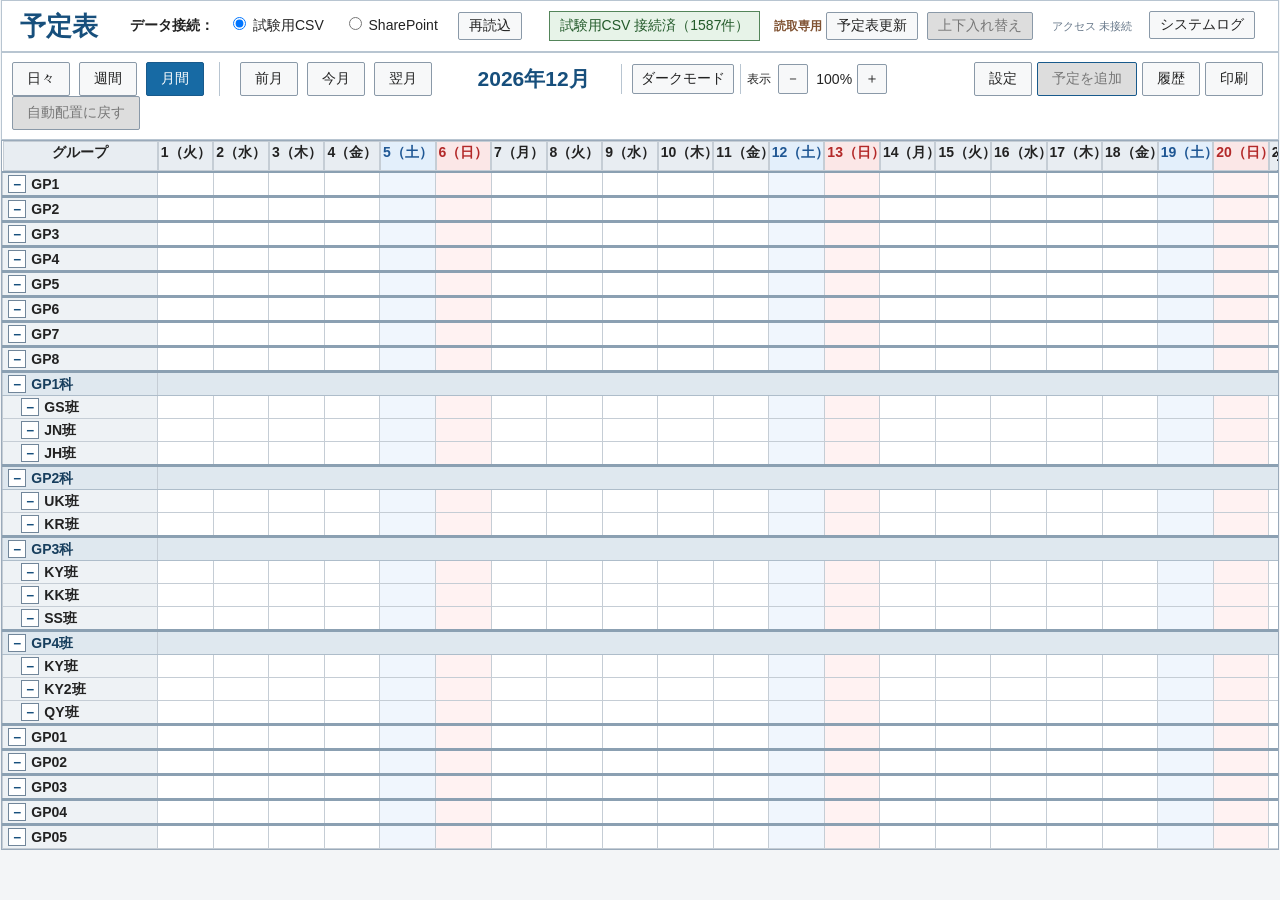
<file: index.html>
<!DOCTYPE html>
<html lang="ja">
<head>
    <meta charset="utf-8">
    <meta http-equiv="X-UA-Compatible" content="IE=edge">
    <meta name="viewport" content="width=device-width, initial-scale=1">
    <title>予定表</title>
    <link rel="stylesheet" href="css/style.css">
    <style id="print-page-style" type="text/css"></style>
</head>
<body>
    <div id="app" class="app-shell">
        <div class="app-header">
            <button type="button" id="open-system-log" class="button button-small system-log-button screen-only">システムログ</button>
            <h1 id="app-title">予定表</h1>
            <div class="source-switch" role="group" aria-label="データ接続先">
                <span class="source-label">データ接続：</span>
                <label><input type="radio" name="data-source" id="source-csv" value="csv"> 試験用CSV</label>
                <label><input type="radio" name="data-source" id="source-sharepoint" value="sharepoint"> SharePoint</label>
                <button type="button" id="reload-button" class="button button-small">再読込</button>
            </div>
            <div id="connection-status" class="connection-status" aria-live="polite">読込準備中</div>
            <span id="edit-mode-status" class="edit-mode-status" aria-live="polite">読取専用</span>
            <button type="button" id="toggle-schedule-edit" class="button button-small" aria-pressed="false">予定表更新</button>
            <button type="button" id="toggle-layout-edit" class="button button-small screen-only" aria-pressed="false" disabled title="オンにすると予定の↕で上下を入れ替えできます">上下入れ替え</button>
            <span id="access-counter" class="access-counter" title="SharePointの共通アクセス数を確認しています。" aria-live="polite">アクセス 確認中</span>
        </div>

        <div id="message" class="message" aria-live="polite"></div>
        <div id="calendar-load-status" class="calendar-load-status" role="alert"></div>

        <div class="toolbar">
            <span class="view-switch">
                <button type="button" id="view-daily" class="button">日々</button>
                <button type="button" id="view-weekly" class="button">週間</button>
                <button type="button" id="view-monthly" class="button">月間</button>
            </span>
            <button type="button" id="previous-month" class="button">前月</button>
            <button type="button" id="current-month" class="button">今月</button>
            <button type="button" id="next-month" class="button">翌月</button>
            <span class="date-display-group">
                <span id="month-title" class="month-title"></span>
                <span class="appearance-controls" aria-label="表示設定">
                    <button type="button" id="toggle-dark-mode" class="button appearance-button" aria-pressed="false">ダークモード</button>
                    <span class="zoom-controls">
                        <span class="zoom-label">表示</span>
                        <button type="button" id="zoom-out" class="button appearance-button zoom-button" aria-label="表示を縮小">－</button>
                        <span id="zoom-value" class="zoom-value">100%</span>
                        <button type="button" id="zoom-in" class="button appearance-button zoom-button" aria-label="表示を拡大">＋</button>
                    </span>
                </span>
            </span>
            <button type="button" id="print-view" class="button toolbar-right">印刷</button>
            <button type="button" id="open-history" class="button toolbar-right">履歴</button>
            <button type="button" id="new-event" class="button button-primary toolbar-right">予定を追加</button>
            <button type="button" id="open-settings" class="button toolbar-right">設定</button>
            <button type="button" id="reset-layout" class="button screen-only" disabled title="選択した予定と同じ日・グループ（月間は同じ月・グループ）の手動配置を解除">自動配置に戻す</button>
        </div>

        <div id="print-preview" class="print-preview" role="dialog" aria-modal="true" aria-labelledby="print-preview-title" style="display:none;">
            <div class="print-preview-controls">
                <div class="print-preview-heading">
                    <h2 id="print-preview-title">印刷プレビュー</h2>
                    <button type="button" id="close-print-preview" class="button">閉じる</button>
                </div>
                <div class="print-preview-options">
                    <label>用紙 <select id="print-paper"><option value="A4">A4</option><option value="A3">A3</option></select></label>
                    <label>向き <select id="print-orientation"><option value="portrait">縦</option><option value="landscape">横</option></select></label>
                    <label>横の縮尺 <input type="number" id="print-scale-x" min="25" max="200" step="5" value="100">％</label>
                    <label>縦の縮尺 <input type="number" id="print-scale-y" min="25" max="200" step="5" value="100">％</label>
                </div>
                <p class="print-preview-hint">横は列幅、縦は行高を変更します。文字は縦横比を保って大きさを調整します。</p>
                <div class="print-preview-group-heading">
                    <strong>印刷するグループ</strong>
                    <button type="button" id="print-select-all" class="button button-small">すべて選択</button>
                    <button type="button" id="print-select-none" class="button button-small">すべて解除</button>
                </div>
                <div id="print-groups" class="print-preview-groups"></div>
                <p id="print-preview-status" class="print-preview-status" aria-live="polite"></p>
                <button type="button" id="execute-print" class="button button-primary">印刷する</button>
            </div>
            <div class="print-preview-scroll">
                <div id="print-preview-page" class="print-preview-page">
                    <div id="print-preview-content" class="print-preview-content"></div>
                </div>
            </div>
        </div>

        <div id="print-area" class="print-area">
            <div id="print-heading" class="print-heading"></div>

            <div id="monthly-view" class="calendar-wrap schedule-view">
            <table class="calendar organization-schedule monthly-schedule" aria-label="月間予定表">
                <thead id="monthly-head"></thead>
                <tbody id="calendar-body"></tbody>
            </table>
            </div>

            <div id="weekly-view" class="list-view schedule-view" style="display:none;">
            <table id="weekly-table" class="schedule-list organization-schedule weekly-schedule" aria-label="週間予定表">
                <colgroup id="weekly-columns"><col><col><col><col><col><col><col><col></colgroup>
                <thead id="weekly-head"></thead>
                <tbody id="weekly-body"></tbody>
            </table>
            </div>

            <div id="daily-view" class="list-view schedule-view" style="display:none;">
            <table class="schedule-list organization-schedule daily-list daily-horizontal-schedule" aria-label="日々予定表">
                <thead id="daily-head"></thead>
                <tbody id="daily-body"></tbody>
            </table>
            </div>
        </div>

        <div id="event-editor" class="editor-panel" role="region" aria-labelledby="editor-title" style="display:none;">
            <div class="editor-header">
                <h2 id="editor-title">予定を追加</h2>
                <div class="editor-header-actions">
                    <button type="button" id="save-event-top" class="button button-primary">保存</button>
                    <button type="button" id="delete-event-top" class="button button-danger" style="display:none;">削除</button>
                    <button type="button" id="cancel-edit-top" class="button">取消</button>
                </div>
            </div>
            <form id="event-form">
                <input type="hidden" id="event-id" value="">
                <input type="hidden" id="line-style" value="solid">
                <input type="hidden" id="line-color" value="default">
                <input type="hidden" id="text-color" value="default">
                <div class="form-row">
                    <label for="event-name">件名 <span class="required">必須</span></label>
                    <input type="text" id="event-name" maxlength="255">
                </div>
                <div class="form-row form-row-half">
                    <div>
                        <label for="start-date">開始日 <span class="required">必須</span></label>
                        <input type="text" id="start-date" placeholder="2026-09-16">
                        <button type="button" id="start-calendar-button" class="button">カレンダー</button>
                        <div id="start-calendar" class="date-calendar" hidden></div>
                        <label for="start-time" id="start-time-label">開始時刻</label>
                        <div class="time-picker" id="start-time-picker">
                            <input type="text" id="start-time" placeholder="入力または選択" maxlength="5" autocomplete="off">
                            <button type="button" id="start-time-toggle" aria-label="開始時刻の候補" aria-expanded="false" aria-controls="start-time-options">▼</button>
                            <div id="start-time-options" class="time-options" hidden></div>
                        </div>
                    </div>
                    <div>
                        <label for="end-date">終了日</label>
                        <input type="text" id="end-date" placeholder="2026-09-16">
                        <button type="button" id="end-calendar-button" class="button">カレンダー</button>
                        <div id="end-calendar" class="date-calendar" hidden></div>
                        <label for="end-time" id="end-time-label">終了時刻</label>
                        <div class="time-picker" id="end-time-picker">
                            <input type="text" id="end-time" placeholder="入力または選択" maxlength="5" autocomplete="off">
                            <button type="button" id="end-time-toggle" aria-label="終了時刻の候補" aria-expanded="false" aria-controls="end-time-options">▼</button>
                            <div id="end-time-options" class="time-options" hidden></div>
                        </div>
                    </div>
                </div>
                <div class="form-row checkbox-row"><label><input type="checkbox" id="all-day"> 終日</label></div>
                <div class="form-row checkbox-row output-targets">
                    <span class="form-label">反映先 <span class="required">必須</span></span>
                    <label><input type="checkbox" id="target-daily" checked> 日々</label>
                    <label><input type="checkbox" id="target-weekly" checked> 週間</label>
                    <label><input type="checkbox" id="target-monthly" checked> 月間</label>
                </div>
                <div class="form-row form-row-half">
                    <div>
                        <label for="organization-section">大グループ</label>
                        <select id="organization-section"></select>
                    </div>
                    <div>
                        <label for="organization-team">小グループ</label>
                        <select id="organization-team"></select>
                    </div>
                </div>
                <div class="form-row form-row-half">
                    <div>
                        <label for="category">区分</label>
                        <input type="text" id="category" maxlength="100">
                    </div>
                    <div>
                        <label for="location">場所</label>
                        <input type="text" id="location" maxlength="255">
                    </div>
                </div>
                <div class="form-row">
                    <label for="description">内容</label>
                    <textarea id="description" rows="4"></textarea>
                </div>
                <div class="form-row line-settings">
                    <span class="form-label">予定の線</span>
                    <div id="line-style-buttons" class="line-choice-group" role="group" aria-label="線の種類">
                        <button type="button" class="button line-choice-button active" data-value="solid" aria-pressed="true">実線</button>
                        <button type="button" class="button line-choice-button" data-value="dotted" aria-pressed="false">点線</button>
                    </div>
                    <div id="line-color-buttons" class="line-choice-group" role="group" aria-label="線の色">
                        <button type="button" class="button line-choice-button active" data-value="default" aria-pressed="true">標準（青）</button>
                        <button type="button" class="button line-choice-button" data-value="red" aria-pressed="false">赤</button>
                        <button type="button" class="button line-choice-button" data-value="green" aria-pressed="false">緑</button>
                        <button type="button" class="button line-choice-button" data-value="brown" aria-pressed="false">茶</button>
                    </div>
                    <div class="line-preview" aria-hidden="true"><span id="line-preview-line" class="daily-event-line"></span></div>
                </div>
                <div class="form-row text-color-settings">
                    <span class="form-label">予定の文字色</span>
                    <div id="text-color-buttons" class="line-choice-group" role="group" aria-label="文字の色">
                        <button type="button" class="button line-choice-button active" data-value="default" aria-pressed="true">標準（青）</button>
                        <button type="button" class="button line-choice-button" data-value="red" aria-pressed="false">赤</button>
                        <button type="button" class="button line-choice-button" data-value="green" aria-pressed="false">緑</button>
                        <button type="button" class="button line-choice-button" data-value="brown" aria-pressed="false">茶</button>
                    </div>
                    <div class="text-color-preview" aria-hidden="true"><span id="text-preview-text">予定の文字</span></div>
                </div>
                <div class="event-audit" aria-label="登録情報">
                    <div class="event-audit-row"><span>作成者</span><span id="event-created-by">未登録</span></div>
                    <div class="event-audit-row"><span>作成日時</span><span id="event-created-at">未登録</span></div>
                    <div class="event-audit-row"><span>更新者</span><span id="event-modified-by">未登録</span></div>
                    <div class="event-audit-row"><span>更新日時</span><span id="event-modified-at">未登録</span></div>
                </div>
                <div class="editor-actions">
                    <button type="submit" id="save-event" class="button button-primary">保存</button>
                    <button type="button" id="delete-event" class="button button-danger" style="display:none;">削除</button>
                    <button type="button" id="cancel-edit" class="button">取消</button>
                </div>
                <p id="csv-unsaved-note" class="readonly-note" style="display:none;">試験用CSVでの変更は画面上だけに反映されます。再読込・接続先切替・ページ終了で変更は消えます。</p>
            </form>
        </div>

        <div id="system-log-panel" class="system-log-panel screen-only" role="dialog" aria-modal="true" aria-labelledby="system-log-title" style="display:none;">
            <div class="system-log-dialog">
                <div class="system-log-header">
                    <h2 id="system-log-title">システムログ</h2>
                    <button type="button" id="recheck-connections" class="button" disabled>接続を再確認</button>
                    <button type="button" id="clear-system-log" class="button">ログを消去</button>
                    <button type="button" id="close-system-log" class="button">閉じる</button>
                </div>
                <p id="system-log-status" role="status" aria-live="polite"></p>
                <p>接続確認はリスト・列の読取を確認します。書込権限は実際の保存時の結果で確認します。エラー件数には過去の記録も含まれます。</p>
                <div class="system-log-table-wrap">
                    <table class="system-log-table">
                        <thead><tr><th>日時</th><th>結果</th><th>接続先・対象</th><th>処理</th><th>内容</th></tr></thead>
                        <tbody id="system-log-rows"></tbody>
                    </table>
                </div>
            </div>
        </div>

        <div id="history-panel" class="editor-panel history-panel" role="region" aria-labelledby="history-title" style="display:none;">
            <div class="editor-header">
                <h2 id="history-title">操作履歴</h2>
                <div class="editor-header-actions"><button type="button" id="close-history" class="button">閉じる</button></div>
            </div>
            <p id="history-status" class="history-status" aria-live="polite"></p>
            <div id="history-list" class="history-list"></div>
            <div id="history-detail" class="history-detail"></div>
        </div>

        <div id="settings-panel" class="settings-panel" role="dialog" aria-modal="true" aria-labelledby="settings-title" style="display:none;">
            <div class="settings-header">
                <h2 id="settings-title">設定</h2>
                <button type="button" id="close-settings" class="button">閉じる</button>
            </div>
            <div id="settings-status" class="settings-status" aria-live="polite"></div>
            <div class="cookie-settings group-settings">
                <h3>グループの設定</h3>
                <div class="settings-actions">
                    <button type="button" id="settings-new" class="button button-primary">新規設定</button>
                    <button type="button" id="settings-reload" class="button">SharePointから再読込</button>
                </div>
                <div class="settings-table-wrap">
                    <table class="settings-table">
                        <thead>
                            <tr>
                                <th>大グループ</th>
                                <th>小グループ</th>
                                <th>予定表リスト</th>
                                <th>月間</th>
                                <th>週間</th>
                                <th>日々</th>
                                <th>行数</th>
                                <th>順序</th>
                                <th>状態</th>
                                <th>操作</th>
                            </tr>
                        </thead>
                        <tbody id="settings-body"></tbody>
                    </table>
                </div>
                <form id="settings-form" class="settings-form">
                    <h3 id="settings-form-title">設定を追加</h3>
                    <input type="hidden" id="setting-id" value="">
                    <div class="form-row">
                        <label for="setting-calendar-site">SharePointサイトURL（空欄は共通サイト）</label>
                        <input type="text" id="setting-calendar-site" maxlength="255">
                    </div>
                    <div class="form-row">
                        <label for="setting-calendar-list">接続する予定表リスト名</label>
                        <input type="text" id="setting-calendar-list" maxlength="100">
                        <button type="button" id="settings-check-calendar" class="button">予定表の接続確認</button>
                        <p>SharePointで作成した標準の予定表を指定してください。予定表への列追加は不要です。空欄のグループは接続先未設定になります。</p>
                        <div id="settings-calendar-status" role="status"></div>
                    </div>
                    <div class="form-row form-row-half">
                        <div>
                            <label for="setting-group-name">大グループ <span class="required">必須</span></label>
                            <input type="text" id="setting-group-name" maxlength="100">
                        </div>
                        <div>
                            <label for="setting-team-name">小グループ</label>
                            <input type="text" id="setting-team-name" maxlength="100">
                        </div>
                    </div>
                    <div class="settings-number-row">
                        <div><label for="setting-monthly-rows">月間行数</label><input type="number" id="setting-monthly-rows" min="1" max="50" value="5"></div>
                        <div><label for="setting-weekly-rows">週間行数</label><input type="number" id="setting-weekly-rows" min="1" max="50" value="5"></div>
                        <div><label for="setting-daily-rows">日々行数</label><input type="number" id="setting-daily-rows" min="1" max="50" value="5"></div>
                        <div><label for="setting-sort-order">表示順</label><input type="number" id="setting-sort-order" value="0"></div>
                    </div>
                    <div class="form-row checkbox-row">
                        <label><input type="checkbox" id="setting-auto-rows" checked> 行数を自動調整</label>
                        <label><input type="checkbox" id="setting-active" checked> 有効</label>
                    </div>
                    <div class="editor-actions">
                        <button type="submit" id="settings-save" class="button button-primary">保存</button>
                        <button type="button" id="settings-delete" class="button button-danger" style="display:none;">削除</button>
                        <button type="button" id="settings-cancel-edit" class="button">入力取消</button>
                    </div>
                </form>
            </div>
            <div class="cookie-settings">
                <strong>共通の文字設定</strong>
                <div class="font-settings">
                    <label for="setting-font-family">文字のフォント
                        <select id="setting-font-family">
                            <option value="default">標準（Yu Gothic UI）</option>
                            <option value="meiryo">メイリオ</option>
                            <option value="gothic">ＭＳ ゴシック</option>
                            <option value="mincho">ＭＳ 明朝</option>
                        </select>
                    </label>
                    <label for="setting-font-size">文字の大きさ
                        <select id="setting-font-size">
                            <option value="12">小（12px）</option>
                            <option value="14">標準（14px）</option>
                            <option value="16">大（16px）</option>
                            <option value="18">特大（18px）</option>
                            <option value="20">最大（20px）</option>
                        </select>
                    </label>
                </div>
                <p>文字サイズはグループ名と予定の文字に適用します。上部の日付・時刻見出し、操作ボタン、設定画面の文字サイズは変わりません。選択すると表示を確認できます。「文字設定をリストに保存」で全利用者の共通設定として保存します。保存には「予定表更新」が必要です。端末にないフォントは代替フォントで表示します。</p>
                <button type="button" id="save-font-settings" class="button button-primary">文字設定をリストに保存</button>
                <button type="button" id="reload-font-settings" class="button">文字設定を再読込</button>
                <div id="font-settings-status" class="settings-status" aria-live="polite"></div>
            </div>
            <div class="cookie-settings">
                <strong>週間予定表の表示（全利用者共通）</strong>
                <p>以下は個別設定のないグループに適用する共通の初期値です。</p>
                <div class="weekly-display-settings">
                    <label><input type="checkbox" id="setting-weekly-show-time" checked disabled> 時刻を表示する</label>
                    <label><input type="checkbox" id="setting-weekly-show-multi-day-line" disabled> 日をまたぐ予定に横線を表示する</label>
                </div>
                <p>週間予定表だけに適用します。「予定表更新」モードで選び、保存すると表示に反映します。横線をオンにすると、日をまたぐ予定を同じ行に揃えます。終日予定には時刻を表示しません。</p>
                <button type="button" id="save-weekly-settings" class="button button-primary" disabled>週間表示設定をリストに保存</button>
                <button type="button" id="reload-weekly-settings" class="button">週間表示設定を再読込</button>
                <div id="weekly-settings-status" class="settings-status" aria-live="polite"></div>
            </div>
            <div class="cookie-settings">
                <h3>週間予定表のグループ別設定</h3>
                <label>対象グループ <select id="weekly-group-target"></select></label>
                <p><label><input type="checkbox" id="weekly-group-inherit" checked> 共通の初期値を使用する</label></p>
                <p><label><input type="checkbox" id="weekly-group-time"> 開始・終了時刻を表示する</label></p>
                <p><label><input type="checkbox" id="weekly-group-line"> 日をまたぐ予定を横線でつなぐ（オフは日ごとに表示）</label></p>
                <p>「予定表更新」を押し、対象を選んで設定します。大グループ共通の予定と各小グループは別々に設定します。終日予定は時刻を表示しません。週間の画面と印刷に適用します。</p>
                <button type="button" id="weekly-group-save" class="button button-primary">このグループの設定を保存</button>
                <button type="button" id="weekly-group-reload" class="button">グループ別設定を再読込</button>
                <div id="weekly-group-status" role="status" aria-live="polite"></div>
            </div>
            <div class="cookie-settings">
                <strong>システムログの記録（全利用者共通）</strong>
                <p>「予定表更新」モードで切り替えるとSharePointに保存します。オフの間は新しいログを記録せず、記録済みのログは閲覧できます。開始済みの処理は完了結果まで記録します。</p>
                <button type="button" id="toggle-system-log" class="button" aria-pressed="false" aria-describedby="system-log-setting-status" disabled>ログ記録：オフ</button>
                <button type="button" id="reload-system-log-setting" class="button">ログ記録設定を再読込</button>
                <div id="system-log-setting-status" role="status" aria-live="polite">SharePointのログ記録設定を読み込むまで記録を停止しています。</div>
            </div>
            <div class="cookie-settings">
                <h3>休日設定（全利用者共通）</h3>
                <p>1行に「日付 | 名称」。行を追加・書換え・削除して修正できます。例：2026-12-29 | 年末休業</p>
                <p>初期値：2026～2028年の判明分49件。2026・2027年は内閣府公表済み。2028年は現行法による日付を登録し、未確定の春分・秋分の日は未登録です（2027年2月の公表後に追加してください）。独自休日を追加しても振替休日は自動生成しません。</p>
                <label for="holiday-input">休日一覧（日付 | 名称）</label>
                <textarea id="holiday-input" rows="12" style="width:100%;box-sizing:border-box" spellcheck="false"></textarea>
                <button type="button" id="holiday-save" class="button button-primary">休日を共有保存</button>
                <button type="button" id="holiday-reload" class="button">休日を再読込</button>
                <div id="holiday-status" role="status" aria-live="polite"></div>
            </div>
            <div class="cookie-settings">
                <strong>この端末の表示設定</strong>
                <p>グループ開閉状態、表示モード、ダークモード、倍率、印刷設定をCookieに保存します。初期化すると、これらの設定を削除します。リストの文字設定は変更しません。</p>
                <button type="button" id="reset-display-cookies" class="button">表示設定Cookieを初期化</button>
                <div id="cookie-settings-status" class="settings-status cookie-settings-status" aria-live="polite" style="display:none;"></div>
            </div>
        </div>
    </div>

    <div id="daily-context-menu" class="daily-context-menu screen-only" role="menu" style="display:none;">
        <button type="button" id="daily-menu-copy" role="menuitem">コピー（Ctrl+C）</button>
        <button type="button" id="daily-menu-cut" role="menuitem">切り取り（Ctrl+X）</button>
        <button type="button" id="daily-menu-paste" role="menuitem">貼り付け（Ctrl+V）</button>
    </div>

    <script src="js/system-log.js"></script>
    <script src="js/config.js"></script>
    <script src="config/organizations.js"></script>
    <script src="config/holidays.js"></script>
    <script src="js/util.js"></script>
    <script src="js/csv-data-source.js"></script>
    <script src="js/sharepoint-data-source.js"></script>
    <script src="js/holiday-settings.js"></script>
    <script src="js/history-data-source.js"></script>
    <script src="js/access-counter.js"></script>
    <script src="js/sharepoint-settings-data-source.js"></script>
    <script src="js/display-settings-data-source.js"></script>
    <script src="js/weekly-group-settings.js"></script>
    <script src="js/schedule-layout.js"></script>
    <script src="js/group-calendar-source.js"></script>
    <script src="js/data-service.js"></script>
    <script src="js/settings-controller.js"></script>
    <script src="js/date-time-editor.js"></script>
    <script src="js/app.js"></script>
</body>
</html>
</file>
<file: css/style.css>
html { font-size: 14px; }

* {
    box-sizing: border-box;
}

.calendar-load-status {
    white-space: pre-line;
    color: #b32929;
    font-weight: bold;
}

body {
    margin: 0;
    padding: 0;
    background: #f3f5f7;
    color: #222;
    font-family: "Yu Gothic UI", "Meiryo", sans-serif;
    font-size: 1rem;
}

button,
input,
textarea,
select {
    font-family: inherit;
    font-size: 1rem;
}

.app-shell {
    width: 99.8%;
    width: calc(95% + 64px);
    max-width: 99.8%;
    margin: 0 auto 40px;
}

body.editor-open .app-shell {
    width: 73%;
    max-width: none;
    margin-right: 26%;
    margin-left: 1%;
}

.app-header {
    position: relative;
    padding: 7.5px 18px;
    border: 1px solid #b8c5d1;
    background: #fff;
}
.app-header:after { content: ""; display: table; clear: both; }
.system-log-button { float: right; margin: 2px 0 2px 12px; }
.system-log-button.system-log-errors { color: #a21919; border-color: #bd3434; }
.system-log-panel { position: fixed; top: 0; right: 0; bottom: 0; left: 0; z-index: 3000; background: rgba(0, 0, 0, 0.35); }
.system-log-dialog { width: 94%; max-width: 1200px; max-height: 90%; margin: 3vh auto; padding: 18px; overflow: auto; background: #fff; border: 1px solid #7895b2; }
.system-log-header h2 { display: inline-block; margin: 0 24px 10px 0; }
.system-log-table-wrap { overflow-x: auto; }
.system-log-table { width: 100%; border-collapse: collapse; table-layout: fixed; }
.system-log-table th, .system-log-table td { border: 1px solid #b8c5d1; padding: 7px; text-align: left; vertical-align: top; word-wrap: break-word; }
.system-log-table th:nth-child(1) { width: 17%; }
.system-log-table th:nth-child(2) { width: 8%; }
.system-log-table th:nth-child(3) { width: 24%; }
.system-log-table th:nth-child(4) { width: 12%; }
.system-log-table .system-log-error { background: #fff0f0; color: #901b1b; }
.system-log-table .system-log-warning { background: #fff7e1; color: #704700; }
body.dark-mode .system-log-dialog { background: #1c2a38; color: #e4eef7; }
body.dark-mode .system-log-table .system-log-error { background: #46282b; color: #ffd9d9; }
body.dark-mode .system-log-table .system-log-warning { background: #453c22; color: #fff0b9; }

.app-header h1 {
    display: inline-block;
    margin: 0 28px 0 0;
    color: #174f7c;
    font-size: 1.85714286rem;
    vertical-align: middle;
}

.source-switch {
    display: inline-block;
    vertical-align: middle;
}

.source-switch label {
    display: inline-block;
    margin-right: 16px;
    white-space: nowrap;
}

.source-label {
    margin-right: 10px;
    font-weight: bold;
}

.connection-status {
    display: inline-block;
    margin-left: 18px;
    padding: 5px 10px;
    border: 1px solid #aaa;
    background: #eee;
    color: #444;
    vertical-align: middle;
}

.connection-status.connected {
    border-color: #54855a;
    background: #e7f3e8;
    color: #235a2a;
}

.connection-status.error {
    border-color: #a94b4b;
    background: #fbe9e9;
    color: #8a1f1f;
}

.message {
    display: none;
    margin-top: 10px;
    padding: 10px 14px;
    border: 1px solid #d4a600;
    background: #fff8d7;
}

.message.error {
    border-color: #a94b4b;
    background: #fbe9e9;
    color: #8a1f1f;
}

.toolbar {
    min-height: 54px;
    margin-top: 0;
    padding: 9px 10px;
    border: 1px solid #b8c5d1;
    background: #fff;
}

.toolbar-right {
    float: right;
}

.view-switch {
    display: inline-block;
    margin-right: 16px;
    padding-right: 10px;
    border-right: 1px solid #b8c5d1;
}

.view-switch .button.active {
    border-color: #185a8c;
    background: #176aa4;
    color: #fff;
}

.month-title {
    display: inline-block;
    min-width: 150px;
    margin-left: 18px;
    color: #174f7c;
    font-size: 1.5rem;
    font-weight: bold;
    text-align: center;
    vertical-align: middle;
}

.button {
    min-height: 34px;
    margin-right: 5px;
    padding: 6px 14px;
    border: 1px solid #8a99a8;
    border-radius: 2px;
    background: #f7f8f9;
    color: #222;
    cursor: pointer;
}

.button:hover,
.button:focus {
    background: #e7edf2;
}

.button-small {
    min-height: 28px;
    padding: 3px 10px;
}

.button-primary {
    border-color: #185a8c;
    background: #176aa4;
    color: #fff;
}

.button-primary:hover,
.button-primary:focus {
    background: #105780;
}

.button-danger {
    border-color: #9a3333;
    background: #ba3d3d;
    color: #fff;
}

.button[disabled] {
    background: #ddd;
    color: #777;
    cursor: default;
}

.calendar-wrap {
    overflow-x: auto;
    margin-top: 0;
    border: 1px solid #9aaaba;
    background: #fff;
}

#monthly-view,
#monthly-view .organization-schedule-cell,
#monthly-view .organization-name,
#monthly-view thead th { cursor: move; }
#monthly-view .event-item,
#monthly-view .organization-collapse-button { cursor: pointer; }
#monthly-view.monthly-panning,
#monthly-view.monthly-panning * {
    cursor: move !important;
    -ms-user-select: none;
    user-select: none;
}

.list-view {
    overflow: auto;
    margin-top: 0;
    border: 1px solid #9aaaba;
    background: #fff;
}

.schedule-list {
    width: 100%;
    border-collapse: collapse;
}

.schedule-list th,
.schedule-list td {
    padding: 8px;
    border: 1px solid #c5cdd5;
    vertical-align: top;
}

.schedule-list th {
    background: #e8edf2;
    text-align: left;
}

.weekly-schedule tbody tr.weekly-group-row td {
    border-top-width: 0;
    border-bottom-width: 0;
}

.weekly-schedule tbody tr.weekly-group-first td {
    border-top-width: 1px;
}

.weekly-schedule tbody tr.weekly-group-last td {
    border-bottom-width: 1px;
}

.weekly-schedule .period-event .daily-event-line {
    display: none;
}

.schedule-list .date-column {
    width: 145px;
}

.schedule-list .time-column {
    width: 105px;
}

.weekly-date {
    font-weight: bold;
    white-space: nowrap;
}

.weekly-events {
    min-height: 48px;
}

.weekly-event {
    margin-bottom: 5px;
    padding: 5px 7px;
    border-left: 4px solid #176aa4;
    background: #eef6fb;
    font-size: 1em;
}

.weekly-event:last-child {
    margin-bottom: 0;
}

.weekly-event-title {
    font-weight: bold;
}

.event-detail-button {
    margin: 0;
    padding: 0;
    border: 0;
    background: transparent;
    color: #174f7c;
    font-size: 1em;
    font-weight: bold;
    text-align: left;
    cursor: pointer;
}

.event-detail-button:hover,
.event-detail-button:focus {
    text-decoration: underline;
}

.event-meta {
    margin-left: 10px;
    color: #555;
    font-size: 1em;
}

.empty-schedule {
    color: #777;
}

.print-heading {
    display: none;
}

.print-preview {
    position: fixed;
    z-index: 3000;
    top: 0;
    right: 0;
    bottom: 0;
    left: 0;
    overflow: hidden;
    background: #e4e8ed;
}

.print-preview-controls {
    float: left;
    width: 300px;
    height: 100%;
    overflow-y: auto;
    padding: 16px;
    border-right: 1px solid #9aaaba;
    background: #fff;
    color: #222;
}

body.dark-mode .print-preview-controls { background: #fff; color: #222; }

.print-preview-heading:after { display: block; clear: both; content: ""; }
.print-preview-heading h2 { float: left; margin: 0 0 16px; color: #174f7c; }
.print-preview-heading button { float: right; }
.print-preview-options label { display: block; margin-bottom: 12px; font-weight: bold; }
.print-preview-options select,
.print-preview-options input { display: block; width: 100%; margin-top: 4px; padding: 5px; }
.print-preview-hint { margin: 4px 0 12px; font-size: 0.85714286rem; }
.print-preview-group-heading { margin: 20px 0 8px; }
.print-preview-group-heading button { margin: 5px 3px 0 0; }
.print-preview-groups { max-height: 32vh; overflow-y: auto; border: 1px solid #c5cdd5; padding: 6px; }
.print-preview-groups label { display: block; padding: 3px; }
.print-preview-groups input { margin-right: 6px; }
.print-preview-status { min-height: 35px; font-size: 0.85714286rem; }
.print-preview-scroll { height: 100%; overflow: auto; padding: 20px; }
.print-preview-page { position: relative; overflow: hidden; margin: 0 auto 20px; background: #fff; box-shadow: 0 2px 14px #89929a; }
.print-preview-content { position: absolute; top: 0; left: 0; }
.print-preview-content .print-heading { display: block; margin: 0 0 5mm; font-size: 16pt; font-weight: bold; text-align: center; }
.print-preview-content .schedule-view { overflow: visible; margin: 0; }
.print-preview-content .screen-only { display: none !important; }
.print-preview-content button.event-item { cursor: default; }
body.dark-mode .print-preview-content,
body.dark-mode .print-preview-content .organization-schedule th,
body.dark-mode .print-preview-content .organization-schedule td,
body.dark-mode .print-preview-content .event-item,
body.dark-mode .print-preview-content .daily-event-caption-text {
    background: #fff !important;
    color: #000 !important;
}
body.dark-mode .print-preview-content .daily-event-line,
body.dark-mode .print-preview-content .daily-event-line:before,
body.dark-mode .print-preview-content .daily-event-line:after {
    color: #000 !important;
    background: #000 !important;
}
body.dark-mode .print-preview-content .daily-event-line.line-dotted {
    background: transparent !important;
}

.calendar {
    width: 100%;
    min-width: 850px;
    table-layout: fixed;
    border-collapse: collapse;
}

.calendar th,
.calendar td {
    border: 1px solid #c5cdd5;
}

.calendar th {
    height: 34px;
    background: #e8edf2;
    text-align: center;
}

.calendar td {
    height: 112px;
    padding: 5px;
    background: #fff;
    vertical-align: top;
}

.calendar td.other-month {
    background: #f2f2f2;
    color: #888;
}

.calendar td.today {
    background: #fffde7;
}

.calendar .sunday,
.calendar td.sunday .day-number {
    color: #b32929;
}

.calendar .saturday,
.calendar td.saturday .day-number {
    color: #1f5794;
}

.day-number {
    margin-bottom: 4px;
    font-weight: bold;
}

.day-number:after {
    display: block;
    clear: both;
    content: "";
}

.clickable-date,
.clickable-slot {
    cursor: pointer;
}

.clickable-date:hover,
.clickable-slot:hover {
    background: #f2f8fc;
}

.daily-horizontal-schedule {
    table-layout: fixed;
}

.fixed-header-placeholder { height: 0; }

.fixed-daily-axis {
    position: fixed;
    z-index: 1050;
    display: none;
    overflow: hidden;
    background: #fff;
    pointer-events: none;
}

.fixed-header-backdrop {
    display: none;
    position: fixed;
    top: 0;
    z-index: 1049;
    background: #fff;
    pointer-events: none;
}
body.dark-mode .fixed-header-backdrop { background: #1c2a38; }

/* Measured border boxes, not a second independent table layout. */
.fixed-daily-axis table { margin: 0; position: relative; display: block; border: 0; }
.fixed-daily-axis thead, .fixed-daily-axis tr { display: block; }
.fixed-daily-axis th {
    position: absolute;
    display: block;
    min-width: 0;
    max-width: none;
    overflow: hidden;
}

.edit-mode-status,
.access-counter {
    display: inline-block;
    margin-left: 10px;
    vertical-align: middle;
}

.edit-mode-status {
    color: #805333;
    font-size: 0.85714286rem;
    font-weight: bold;
}

.edit-mode-status.editing { color: #235a2a; }

.access-counter {
    color: #667789;
    font-size: 0.78571429rem;
    white-space: nowrap;
}

.daily-horizontal-schedule .daily-timeline-header {
    height: 30px;
    padding: 0 6px;
}

.daily-timeline-axis {
    position: relative;
    height: 30px;
}

.daily-axis-label {
    position: absolute;
    z-index: 1;
    top: 8px;
    color: #333;
    font-size: 0.85714286em;
    font-weight: bold;
    line-height: 1.16666667em;
    white-space: nowrap;
    transform: translateX(-50%);
}

.daily-axis-label.first {
    transform: none;
}

.daily-axis-label.last {
    transform: translateX(-100%);
}

.organization-schedule .daily-organization-name {
    vertical-align: top;
}

.organization-schedule .daily-timeline-cell {
    height: auto;
    padding: 0 6px;
    overflow: hidden;
    background: #fff;
}

.daily-timeline {
    position: relative;
    width: 100%;
    min-height: 42px;
}

.daily-grid-line {
    position: absolute;
    top: 0;
    bottom: 0;
    border-left: 1px solid #d7dde3;
    pointer-events: none;
}

.daily-event-bar {
    font-size: inherit;
    position: absolute;
    z-index: 1;
    height: 39px;
    min-width: 12px;
    margin: 0;
    padding: 1px 0;
    overflow: visible;
    border: 0;
    background: transparent;
    color: #176aa4;
    cursor: pointer;
}

.daily-event-bar.daily-event-selected .daily-event-caption {
    outline: 0;
}

.daily-event-bar.daily-event-cut {
    opacity: 0.55;
}

.daily-event-bar.daily-event-dragging {
    opacity: 0.45;
}

.daily-resize-handle {
    position: absolute;
    z-index: 4;
    top: 10px;
    width: 12px;
    height: 16px;
    margin-left: -6px;
    border: 0;
    background: transparent;
    box-sizing: border-box;
    cursor: ew-resize;
}

.daily-drop-indicator {
    position: absolute;
    z-index: 6;
    top: 0;
    bottom: 0;
    width: 2px;
    background: #e07b18;
    pointer-events: none;
}

.daily-context-menu {
    position: fixed;
    z-index: 2000;
    width: 190px;
    padding: 4px;
    border: 1px solid #71869a;
    background: #fff;
    box-shadow: 2px 3px 10px rgba(0, 0, 0, 0.25);
}

.daily-context-menu button {
    display: block;
    width: 100%;
    padding: 7px 10px;
    border: 0;
    background: #fff;
    text-align: left;
    cursor: pointer;
}

.daily-context-menu button:hover,
.daily-context-menu button:focus {
    background: #e3eff9;
}

.daily-context-menu button:disabled {
    color: #999;
    background: #fff;
    cursor: default;
}

.date-calendar[hidden] { display: none; }
.time-picker { position: relative; }
.time-picker input[type="text"] { padding-right: 30px; }
.time-picker > button { position: absolute; right: 1px; top: 1px; bottom: 1px; width: 28px; border: 0; background: transparent; cursor: pointer; }
.time-options[hidden] { display: none; }
.time-options { position: absolute; top: 100%; left: 0; right: 0; max-height: 190px; overflow-y: auto; background: #fff; border: 1px solid #96abc2; z-index: 10; }
.time-options button { display: block; width: 100%; padding: 7px 10px; border: 0; background: #fff; text-align: left; cursor: pointer; }
.time-options button:hover, .time-options button:focus { background: #e3eff9; }
.date-calendar { background: #fff; border: 1px solid #96abc2; padding: 4px; width: 100%; max-width: 260px; box-sizing: border-box; position: relative; z-index: 5; }
.date-calendar table { width: 100%; table-layout: fixed; }
.date-calendar td, .date-calendar th { padding: 1px; text-align: center; }
.date-calendar button { padding: 4px 1px; min-width: 0; cursor: pointer; }
.date-calendar td button { width: 100%; }

.daily-event-times {
    position: relative;
    display: block;
    height: 1.16666667em;
    font-size: 0.85714286em;
    font-weight: bold;
    line-height: 1.16666667em;
}

.daily-event-start,
.daily-event-end {
    position: absolute;
    top: 0;
    z-index: 2;
    padding: 0 1px;
    background: #fff;
    white-space: nowrap;
}

.daily-event-start {
    left: 0;
}

.daily-event-end {
    right: 0;
}

.daily-event-time-before {
    transform: translateX(-100%);
}

.daily-event-time-after {
    transform: none;
}

.daily-event-line {
    position: relative;
    display: block;
    height: 2px;
    margin-top: 2px;
    background: currentColor;
    color: #176aa4;
}

.daily-event-line.line-dotted {
    height: 0;
    background: transparent;
    border-top: 2px dotted currentColor;
}

.daily-event-line.line-color-red { color: #b32929; }
.daily-event-line.line-color-green { color: #287b38; }
.daily-event-line.line-color-brown { color: #805333; }

.daily-event-line:before,
.daily-event-line:after {
    position: absolute;
    top: -2px;
    width: 2px;
    height: 6px;
    background: currentColor;
    content: "";
}

.daily-event-line:before {
    left: 0;
}

.daily-event-line:after {
    right: 0;
}

.daily-event-caption {
    display: block;
    margin-top: 5px;
    overflow: visible;
    box-sizing: border-box;
    color: #173e5d;
    font-size: 0.85714286em;
    font-weight: bold;
    line-height: 1.16666667em;
    text-align: center;
    text-overflow: clip;
    white-space: nowrap;
}

.daily-event-caption-text {
    padding: 0 3px;
    background: #fff;
}

.event-text-color-red { color: #b32929; }
.event-text-color-green { color: #287b38; }
.event-text-color-brown { color: #805333; }

.daily-event-bar:hover .daily-event-caption,
.daily-event-bar:focus .daily-event-caption {
    text-decoration: underline;
}

.daily-event-short .daily-event-times {
    width: 100%;
    background: transparent;
}

.daily-event-short .daily-event-caption {
    width: 100%;
}

.event-item {
    display: block;
    width: 100%;
    margin: 0 0 4px;
    padding: 4px 5px;
    font-size: 1em;
    overflow: visible;
    border: 1px solid #7fa7c5;
    background: #e8f3fb;
    color: #173e5d;
    line-height: 1.3;
    text-align: left;
    text-overflow: clip;
    white-space: normal;
    word-break: break-all;
    cursor: pointer;
}

.organization-schedule {
    width: 100%;
    border-collapse: collapse;
}

.monthly-schedule {
    min-width: 1878px;
    table-layout: fixed;
}

.monthly-schedule tbody tr.monthly-group-row td {
    border-top-width: 0;
    border-bottom-width: 0;
}

.monthly-schedule tbody tr.monthly-group-first td {
    border-top-width: 1px;
}

.monthly-schedule tbody tr.monthly-group-last td {
    border-bottom-width: 1px;
}

.weekly-schedule,
.daily-list {
    table-layout: fixed;
}

.organization-schedule th,
.organization-schedule td {
    height: 14px;
    padding: 0;
    line-height: 1em;
    vertical-align: middle;
}

.organization-schedule thead th {
    font-size: 1rem;
    height: 30px;
    padding: 2px;
    line-height: 1.2;
    text-align: center;
    white-space: nowrap;
}

.weekly-schedule thead th,
.weekly-schedule tbody th,
.weekly-schedule tbody td {
    text-align: left;
}

.weekly-schedule thead th.saturday,
.monthly-schedule thead th.saturday {
    color: #1f5794;
    background: #e3effb;
}

.weekly-schedule thead th.sunday,
.monthly-schedule thead th.sunday {
    color: #b32929;
    background: #fbe7e7;
}

/* Keep event text colors independent of the softly tinted weekend columns. */
.organization-schedule td.organization-schedule-cell.saturday { background: #f0f6fd; }
.organization-schedule td.organization-schedule-cell.sunday { background: #fff2f2; }
.organization-schedule td.organization-schedule-cell.period-drop-target { background: #e3eff9; }

.organization-schedule .organization-column,
.organization-schedule .organization-name {
    width: 155px;
}

.organization-schedule .organization-name {
    padding: 2px 5px;
    background: #eef2f5;
    font-weight: bold;
    text-align: left;
    white-space: nowrap;
}

.organization-collapse-button {
    width: 18px;
    height: 18px;
    margin: 0 5px 0 0;
    padding: 0;
    border: 1px solid #71869a;
    background: #fff;
    color: #174f7c;
    font-family: inherit;
    font-size: 1em;
    font-weight: bold;
    line-height: 1em;
    vertical-align: middle;
    cursor: pointer;
}

.organization-collapse-button:hover,
.organization-collapse-button:focus {
    background: #e3eff9;
}

.organization-name-label {
    vertical-align: middle;
}

.date-display-group {
    display: inline-block;
    vertical-align: middle;
    white-space: nowrap;
}

.appearance-controls {
    display: inline-block;
    margin-left: 8px;
    padding-left: 10px;
    border-left: 1px solid #b8c5d1;
    vertical-align: middle;
}

.appearance-button {
    min-height: 30px;
    margin-right: 3px;
    padding: 4px 8px;
    vertical-align: middle;
}

.appearance-button.active {
    border-color: #185a8c;
    background: #176aa4;
    color: #fff;
}

.zoom-controls {
    display: inline-block;
    padding-left: 6px;
    border-left: 1px solid #b8c5d1;
    vertical-align: middle;
}

.zoom-label {
    margin-right: 3px;
    font-size: 0.85714286rem;
}

.zoom-button {
    width: 30px;
    padding-right: 4px;
    padding-left: 4px;
}

.zoom-value {
    display: inline-block;
    min-width: 38px;
    text-align: center;
    vertical-align: middle;
}

.organization-section-row .organization-name,
.organization-section-row .organization-section-cell {
    height: 24px;
    background: #dfe8ef;
    border-top: 2px solid #8ba0b2;
    border-bottom: 1px solid #aebdca;
}

.organization-section-row .organization-section-name {
    color: #173e5d;
}

.organization-schedule tbody tr.organization-section-start > th,
.organization-schedule tbody tr.organization-section-start > td {
    border-top: 3px solid #8ba0b2;
}

.organization-schedule .organization-team-name {
    padding-left: 18px;
}

.organization-collapsed > .organization-name,
.organization-collapsed > .organization-schedule-cell,
.organization-collapsed > .daily-timeline-cell {
    height: 24px;
}

.organization-collapsed-cell {
    min-height: 24px;
    background: #f8fafb;
}

.organization-schedule-cell {
    overflow: hidden;
    background: #fff;
}

.organization-schedule .event-item {
    height: auto;
    min-height: 14px;
    margin: 0;
    padding: 1px 2px;
    border: 0;
    border-radius: 0;
    line-height: 1em;
    white-space: normal;
}

.organization-schedule .event-item.period-event {
    position: relative;
    min-height: 0;
    padding: 2px 4px;
    background: transparent;
    color: #174f7c;
    text-align: center;
    word-break: break-all;
}

.weekly-schedule.organization-schedule .event-item.period-event {
    text-align: left;
}

.period-event-times {
    display: block;
    min-height: 12px;
    font-size: 0.78571429em;
    font-weight: bold;
    line-height: 1.09090909em;
}

.weekly-display-settings label {
    display: block;
    margin-top: 10px;
}

.weekly-schedule .weekly-lines-enabled .organization-schedule-cell {
    overflow: visible;
    vertical-align: top;
}

.weekly-schedule .weekly-lines-enabled .event-item.period-event {
    padding-left: 0;
    padding-right: 0;
}

.weekly-schedule .weekly-lines-enabled .period-event-times {
    white-space: nowrap;
    overflow: hidden;
}

.weekly-schedule .weekly-lines-enabled .period-event-times,
.weekly-schedule .weekly-lines-enabled .period-event-caption {
    padding-left: 4px;
    padding-right: 4px;
}

.weekly-schedule .period-event.period-multiday .daily-event-line {
    display: block;
    width: calc(100% - 8px);
    margin: 3px 4px;
}

.weekly-schedule .period-multiday.period-continues-after .daily-event-line {
    width: calc(100% - 2px);
    margin-left: 4px;
}

.weekly-schedule .period-multiday.period-continues-before .daily-event-line {
    width: calc(100% - 2px);
    margin-left: -2px;
}

.weekly-schedule .period-multiday.period-continues-before.period-continues-after .daily-event-line {
    width: calc(100% + 4px);
}

.weekly-schedule .period-continues-before .daily-event-line:before,
.weekly-schedule .period-continues-after .daily-event-line:after {
    display: none;
}

.period-event .daily-event-line {
    width: 90%;
    margin: 3px auto;
}

.monthly-schedule .organization-schedule-cell {
    overflow: visible;
}

.monthly-schedule.organization-schedule .event-item.period-event {
    padding: 2px 0;
    text-align: left;
    white-space: nowrap;
}

.monthly-schedule .period-event .daily-event-line {
    width: calc(100% - 8px);
    margin: 2px 4px 3px;
}

.monthly-schedule .period-continues-after .daily-event-line {
    width: calc(100% - 2px);
    margin-left: 4px;
}

.monthly-schedule .period-continues-before .daily-event-line {
    width: calc(100% - 2px);
    margin-left: -2px;
}

.monthly-schedule .period-continues-before.period-continues-after .daily-event-line {
    width: calc(100% + 4px);
}

.monthly-schedule .period-continues-before .daily-event-line:before,
.monthly-schedule .period-continues-after .daily-event-line:after {
    display: none;
}

.monthly-schedule .period-event-caption {
    position: relative;
    z-index: 2;
    padding-left: 3px;
    overflow: hidden;
    box-sizing: border-box;
    text-overflow: clip;
    white-space: nowrap;
    word-break: normal;
    pointer-events: none;
}

.period-event-caption {
    display: block;
    font-size: 0.85714286em;
    font-weight: bold;
    line-height: 1.25;
}

.period-event.daily-event-selected .period-event-caption { background: #e3eff9; }
.period-event.daily-event-cut { opacity: 0.55; }
.period-event.daily-event-dragging { opacity: 0.45; }

.period-resize-handle {
    position: absolute;
    top: 0;
    bottom: 0;
    width: 8px;
    cursor: ew-resize;
}

.period-resize-start { left: 0; }
.period-resize-end { right: 0; }
.period-resize-handle:hover { background: rgba(23, 106, 164, 0.22); }
.organization-schedule-cell.period-drop-target { background: #e3eff9; }

.event-time {
    margin-right: 4px;
    font-weight: bold;
}

.editor-panel {
    position: fixed;
    z-index: 1001;
    top: 0;
    right: 0;
    bottom: 0;
    left: auto;
    width: 25%;
    max-width: none;
    max-height: none;
    margin: 0;
    padding: 16px;
    border: 0;
    border-left: 2px solid #71869a;
    background: #fff;
    box-shadow: -5px 0 18px rgba(0, 0, 0, 0.22);
    overflow-y: auto;
}

.editor-panel h2 {
    margin: 0 0 16px;
    color: #174f7c;
    font-size: 1.42857143rem;
}

.editor-header {
    display: -ms-flexbox;
    display: flex;
    -ms-flex-wrap: wrap;
    flex-wrap: wrap;
    -ms-flex-align: center;
    align-items: center;
    margin-bottom: 12px;
}

.editor-header h2 {
    margin: 0 8px 8px 0;
}

.editor-header-actions {
    margin: 0 0 8px auto;
    text-align: right;
    white-space: nowrap;
}

.editor-header-actions .button {
    min-height: 30px;
    margin-right: 2px;
    padding: 4px 7px;
}

.form-row {
    margin-bottom: 13px;
}

.form-row label {
    display: block;
    margin-bottom: 5px;
    font-weight: bold;
}

.form-row input[type="text"],
.form-row input[type="number"],
.form-row select,
.form-row textarea {
    width: 100%;
    padding: 7px 8px;
    border: 1px solid #9aaaba;
    background: #fff;
}

.form-row-half:after {
    display: block;
    clear: both;
    content: "";
}

.form-row-half > div {
    float: left;
    width: 49%;
    margin-right: 2%;
}

.form-row-half > div:last-child {
    margin-right: 0;
}

.checkbox-row label {
    display: inline-block;
    margin-right: 24px;
}

.form-label {
    display: block;
    margin-bottom: 6px;
    font-weight: bold;
}

.form-row-narrow input {
    max-width: 100px;
}

.required {
    color: #b32929;
    font-size: 0.85714286rem;
}

.editor-actions {
    margin-top: 17px;
}

.line-choice-group {
    margin: 0 0 6px;
}

.line-choice-button {
    min-height: 30px;
    margin-bottom: 4px;
    padding: 4px 9px;
}

.line-choice-button.active {
    border-color: #176aa4;
    background: #e3eff9;
    color: #174f7c;
    font-weight: bold;
}

#line-color-buttons .line-choice-button[data-value="default"] { border-left: 4px solid #176aa4; }
#line-color-buttons .line-choice-button[data-value="red"] { border-left: 4px solid #b32929; }
#line-color-buttons .line-choice-button[data-value="green"] { border-left: 4px solid #287b38; }
#line-color-buttons .line-choice-button[data-value="brown"] { border-left: 4px solid #805333; }

#text-color-buttons .line-choice-button[data-value="default"] { border-left: 4px solid #176aa4; }
#text-color-buttons .line-choice-button[data-value="red"] { border-left: 4px solid #b32929; }
#text-color-buttons .line-choice-button[data-value="green"] { border-left: 4px solid #287b38; }
#text-color-buttons .line-choice-button[data-value="brown"] { border-left: 4px solid #805333; }

.line-preview,
.text-color-preview {
    padding: 7px 12px;
    border: 1px solid #c5cdd5;
    background: #fff;
}

.text-color-preview {
    color: #173e5d;
    font-size: 0.85714286rem;
    font-weight: bold;
}

.line-preview .daily-event-line {
    width: 100%;
    margin: 7px 0;
}

.event-audit {
    padding: 7px 9px;
    border: 1px solid #c5cdd5;
    background: #f8fafb;
    font-size: 0.85714286rem;
}

.event-audit-row {
    display: table;
    width: 100%;
    margin: 2px 0;
}

.event-audit-row span {
    display: table-cell;
    word-break: break-all;
}

.event-audit-row span:first-child {
    width: 78px;
    color: #555;
    white-space: nowrap;
}

.history-status {
    margin: 0 0 10px;
    line-height: 1.5;
}

.history-list {
    max-height: 40%;
    overflow-y: auto;
    border-top: 1px solid #c5cdd5;
}

.history-entry {
    display: block;
    width: 100%;
    padding: 8px 6px;
    border: 0;
    border-bottom: 1px solid #c5cdd5;
    background: #fff;
    color: #222;
    text-align: left;
    cursor: pointer;
}

.history-entry:hover,
.history-entry:focus {
    background: #e3eff9;
}

.history-entry span { font-size: 0.85714286rem; }
.history-detail { margin-top: 12px; }
.history-detail h3 { margin: 0 0 6px; }
.history-detail p { line-height: 1.6; }

.history-detail-table {
    width: 100%;
    border-collapse: collapse;
    table-layout: fixed;
    font-size: 0.85714286rem;
}

.history-detail-table th,
.history-detail-table td {
    padding: 4px;
    border: 1px solid #c5cdd5;
    word-break: break-all;
    vertical-align: top;
}

.history-detail-table th:first-child { width: 25%; }

.readonly-note {
    margin: 13px 0 0;
    padding: 9px;
    border: 1px solid #d4a600;
    background: #fff8d7;
}

.settings-panel {
    position: fixed;
    z-index: 1100;
    top: 3%;
    right: 3%;
    bottom: 3%;
    left: 3%;
    padding: 18px;
    border: 2px solid #71869a;
    background: #fff;
    box-shadow: 0 5px 24px rgba(0, 0, 0, 0.3);
    overflow-y: auto;
}

.settings-header h2 {
    display: inline-block;
    margin: 0;
    color: #174f7c;
}

.settings-header .button {
    float: right;
}

.settings-header:after,
.settings-number-row:after {
    display: block;
    clear: both;
    content: "";
}

.settings-status {
    margin: 12px 0;
    padding: 9px 12px;
    border: 1px solid #54855a;
    background: #e7f3e8;
    color: #235a2a;
}

.settings-status.error {
    border-color: #a94b4b;
    background: #fbe9e9;
    color: #8a1f1f;
}

.cookie-settings {
    margin: 12px 0;
    padding: 10px 12px;
    border: 1px solid #c5cdd5;
    background: #f8fafb;
}

.cookie-settings p {
    margin: 5px 0 9px;
    color: #555;
}

.cookie-settings-status {
    margin: 8px 0 0;
}

.settings-actions {
    margin-bottom: 10px;
}

.settings-table-wrap {
    max-height: 42%;
    overflow: auto;
    border: 1px solid #9aaaba;
}

.group-settings .settings-table-wrap {
    max-height: 38vh;
}

.settings-table {
    width: 100%;
    border-collapse: collapse;
}

.settings-table th,
.settings-table td {
    padding: 6px 8px;
    border: 1px solid #c5cdd5;
    text-align: left;
}

.settings-table th {
    background: #e8edf2;
    white-space: nowrap;
}

.settings-inactive td {
    background: #f1f1f1;
    color: #777;
}

.settings-form {
    margin-top: 16px;
    padding-top: 14px;
    border-top: 1px solid #b8c5d1;
}

.settings-form h3 {
    margin: 0 0 12px;
    color: #174f7c;
}

.settings-number-row > div {
    float: left;
    width: 23.5%;
    margin-right: 2%;
}

.settings-number-row > div:last-child {
    margin-right: 0;
}

.settings-number-row label {
    display: block;
    margin-bottom: 5px;
    font-weight: bold;
}

.settings-number-row input {
    width: 100%;
    padding: 7px 8px;
    border: 1px solid #9aaaba;
}

@media screen and (max-width: 760px) {
    .app-header h1,
    .source-switch,
    .connection-status {
        display: block;
        margin: 0 0 10px;
    }

    .date-display-group {
        display: block;
        margin-top: 8px;
        white-space: normal;
    }

    .month-title {
        min-width: 0;
        margin-left: 0;
    }

    .appearance-controls {
        margin-left: 4px;
        padding-left: 6px;
    }

    .form-row-half > div {
        float: none;
        width: 100%;
        margin: 0 0 13px;
    }

    body.editor-open .app-shell {
        width: 73%;
        margin-right: 26%;
        margin-left: 1%;
    }

    .editor-panel {
        width: 25%;
        padding: 10px;
    }

    .settings-number-row > div {
        float: none;
        width: 100%;
        margin: 0 0 10px;
    }
}

body.dark-mode {
    background: #171b21;
    color: #e1e6ec;
}

body.dark-mode .app-header,
body.dark-mode .toolbar,
body.dark-mode .calendar-wrap,
body.dark-mode .list-view,
body.dark-mode .editor-panel,
body.dark-mode .settings-panel,
body.dark-mode .daily-context-menu,
body.dark-mode .date-calendar {
    border-color: #485461;
    background: #232a33;
    color: #e1e6ec;
}

body.dark-mode .fixed-daily-axis {
    border-color: #485461;
    background: #232a33;
}

body.dark-mode .app-header h1,
body.dark-mode .month-title,
body.dark-mode .editor-panel h2,
body.dark-mode .settings-header h2,
body.dark-mode .settings-form h3 {
    color: #8fc8f2;
}

body.dark-mode .connection-status {
    border-color: #657587;
    background: #303945;
    color: #d5dde6;
}

body.dark-mode .edit-mode-status { color: #d9bd92; }
body.dark-mode .edit-mode-status.editing { color: #bfe4c5; }
body.dark-mode .access-counter { color: #bbc8d5; }

body.dark-mode .connection-status.connected,
body.dark-mode .settings-status {
    border-color: #54855a;
    background: #233b2b;
    color: #bfe4c5;
}

body.dark-mode .connection-status.error,
body.dark-mode .settings-status.error {
    border-color: #a94b4b;
    background: #3e2528;
    color: #f2b9b9;
}

body.dark-mode .toolbar,
body.dark-mode .app-header {
    border-color: #485461;
}

body.dark-mode .view-switch,
body.dark-mode .appearance-controls,
body.dark-mode .zoom-controls {
    border-color: #485461;
}

body.dark-mode .daily-axis-label {
    color: #e1e6ec;
}

body.dark-mode .button {
    border-color: #657587;
    background: #303945;
    color: #e1e6ec;
}

body.dark-mode .button:hover,
body.dark-mode .button:focus {
    background: #3b4857;
}

body.dark-mode .button-primary,
body.dark-mode .view-switch .button.active,
body.dark-mode .appearance-button.active {
    border-color: #428cc2;
    background: #176aa4;
    color: #fff;
}

body.dark-mode .button-danger {
    border-color: #b34f4f;
    background: #9d3535;
    color: #fff;
}

body.dark-mode .button[disabled] {
    border-color: #4a535e;
    background: #292f37;
    color: #7f8994;
}

body.dark-mode .organization-schedule th,
body.dark-mode .schedule-list th,
body.dark-mode .settings-table th {
    border-color: #485461;
    background: #303945;
    color: #e1e6ec;
}

body.dark-mode .organization-schedule td,
body.dark-mode .schedule-list td,
body.dark-mode .settings-table td {
    border-color: #485461;
}

body.dark-mode .weekly-schedule thead th.saturday,
body.dark-mode .monthly-schedule thead th.saturday {
    color: #8dbdff;
    background: #263c55;
}

body.dark-mode .weekly-schedule thead th.sunday,
body.dark-mode .monthly-schedule thead th.sunday {
    color: #ff9696;
    background: #4b3038;
}

body.dark-mode .organization-schedule td.organization-schedule-cell.saturday { background: #233142; }
body.dark-mode .organization-schedule td.organization-schedule-cell.sunday { background: #392a32; }
body.dark-mode .organization-schedule td.organization-schedule-cell.period-drop-target { background: #25445c; }

body.dark-mode .calendar td,
body.dark-mode .organization-schedule-cell,
body.dark-mode .organization-schedule .daily-timeline-cell {
    background: #20262e;
}

body.dark-mode .calendar td.other-month,
body.dark-mode .settings-inactive td {
    background: #292f37;
    color: #9da8b4;
}

body.dark-mode .calendar td.today {
    background: #383822;
}

body.dark-mode .organization-schedule .organization-name {
    background: #303945;
    color: #e1e6ec;
}

body.dark-mode .organization-section-row .organization-name,
body.dark-mode .organization-section-row .organization-section-cell {
    border-top-color: #657587;
    border-bottom-color: #485461;
    background: #35414d;
}

body.dark-mode .organization-section-row .organization-section-name {
    color: #dce9f3;
}

body.dark-mode .organization-schedule tbody tr.organization-section-start > th,
body.dark-mode .organization-schedule tbody tr.organization-section-start > td {
    border-top-color: #657587;
}

body.dark-mode .organization-collapsed-cell {
    background: #292f37;
}

body.dark-mode .organization-collapse-button {
    border-color: #657587;
    background: #303945;
    color: #a8d7f7;
}

body.dark-mode .organization-collapse-button:hover,
body.dark-mode .organization-collapse-button:focus {
    background: #3b4857;
}

body.dark-mode .event-item,
body.dark-mode .weekly-event,
body.dark-mode .organization-schedule .event-item {
    border-color: #416d8d;
    background: #263c4c;
    color: #d8eafa;
}

body.dark-mode .organization-schedule .event-item.period-event { background: transparent; color: #d8eafa; }
body.dark-mode .period-event.daily-event-selected .period-event-caption,
body.dark-mode .organization-schedule-cell.period-drop-target { background: #25445c; }

body.dark-mode .event-detail-button,
body.dark-mode .daily-event-bar {
    color: #8fc8f2;
}

body.dark-mode .event-meta,
body.dark-mode .empty-schedule {
    color: #aeb9c4;
}

body.dark-mode .daily-grid-line {
    border-left-color: #46515e;
}

body.dark-mode .daily-event-start,
body.dark-mode .daily-event-end,
body.dark-mode .daily-event-caption-text {
    background: #20262e;
    color: #d8eafa;
}

body.dark-mode .event-text-color-red { color: #e57474; }
body.dark-mode .event-text-color-green { color: #77c88a; }
body.dark-mode .event-text-color-brown { color: #c89b73; }

body.dark-mode .daily-event-line {
    color: #65a9d8;
    background: currentColor;
}

body.dark-mode .daily-event-line.line-dotted {
    background: transparent;
}

body.dark-mode .daily-event-line.line-color-red { color: #e57474; }
body.dark-mode .daily-event-line.line-color-green { color: #77c88a; }
body.dark-mode .daily-event-line.line-color-brown { color: #c89b73; }

body.dark-mode .daily-event-line:before,
body.dark-mode .daily-event-line:after {
    background: currentColor;
}

body.dark-mode .line-preview,
body.dark-mode .text-color-preview,
body.dark-mode .event-audit {
    border-color: #657587;
    background: #1c2229;
}

body.dark-mode .text-color-preview { color: #d8eafa; }

body.dark-mode .line-choice-button.active {
    border-color: #65a9d8;
    background: #25445c;
    color: #e1e6ec;
}

body.dark-mode .event-audit-row span:first-child { color: #bbc8d5; }

body.dark-mode .history-list,
body.dark-mode .history-entry,
body.dark-mode .history-detail-table th,
body.dark-mode .history-detail-table td { border-color: #657587; }

body.dark-mode .history-entry { background: #232a33; color: #e1e6ec; }
body.dark-mode .history-entry:hover,
body.dark-mode .history-entry:focus { background: #25445c; }

body.dark-mode input[type="text"],
body.dark-mode input[type="number"],
body.dark-mode select,
body.dark-mode textarea,
body.dark-mode .time-options,
body.dark-mode .time-options button,
body.dark-mode .daily-context-menu button {
    border-color: #657587;
    background: #1c2229;
    color: #e1e6ec;
}

body.dark-mode .time-picker > button {
    color: #e1e6ec;
}

body.dark-mode .time-options button:hover,
body.dark-mode .time-options button:focus,
body.dark-mode .daily-context-menu button:hover,
body.dark-mode .daily-context-menu button:focus {
    background: #303945;
}

body.dark-mode .time-options button:disabled,
body.dark-mode .daily-context-menu button:disabled {
    background: #1c2229;
    color: #7f8994;
}

body.dark-mode .readonly-note,
body.dark-mode .message {
    border-color: #88722c;
    background: #39331f;
    color: #eee2b4;
}

body.dark-mode .message.error,
body.dark-mode .settings-status.error {
    border-color: #a94b4b;
    background: #3e2528;
    color: #f2b9b9;
}

body.dark-mode .settings-status {
    border-color: #54855a;
    background: #233b2b;
    color: #bfe4c5;
}

body.dark-mode .settings-form {
    border-top-color: #485461;
}

body.dark-mode .cookie-settings {
    border-color: #485461;
    background: #29313a;
}

body.dark-mode .cookie-settings p {
    color: #bdc7d1;
}

body.dark-mode .settings-table-wrap {
    border-color: #485461;
}

body.dark-mode .settings-table th,
body.dark-mode .settings-table td {
    border-color: #485461;
}

@media print {
    html body.dark-mode {
        background: #fff;
        color: #000;
    }

    body .organization-schedule thead th.saturday {
        color: #1f5794 !important;
        background: #e3effb !important;
    }
    body .organization-schedule thead th.sunday {
        color: #b32929 !important;
        background: #fbe7e7 !important;
    }
    body .organization-schedule td.organization-schedule-cell.saturday {
        background: #f0f6fd !important;
    }
    body .organization-schedule td.organization-schedule-cell.sunday {
        background: #fff2f2 !important;
    }

    body.dark-mode .organization-schedule th,
    body.dark-mode .organization-schedule td {
        border-color: #666 !important;
    }

    body.dark-mode .calendar th,
    body.dark-mode .schedule-list th,
    body.dark-mode .calendar td,
    body.dark-mode .organization-schedule-cell,
    body.dark-mode .organization-schedule .daily-timeline-cell,
    body.dark-mode .organization-schedule .organization-name,
    body.dark-mode .organization-collapsed-cell,
    body.dark-mode .organization-schedule .event-item,
    body.dark-mode .event-item,
    body.dark-mode .weekly-event {
        background: #fff !important;
        color: #000 !important;
    }

    body.dark-mode .calendar td.other-month {
        background: #f2f2f2 !important;
        color: #888 !important;
    }

    body.dark-mode .calendar td.today {
        background: #fffde7 !important;
    }

    body.dark-mode .organization-section-row .organization-name,
    body.dark-mode .organization-section-row .organization-section-cell {
        background: #dfe8ef !important;
        color: #000 !important;
    }

    body.dark-mode .daily-event-start,
    body.dark-mode .daily-event-end,
    body.dark-mode .daily-event-caption-text {
        background: #fff !important;
        color: #000 !important;
    }

    body.dark-mode .daily-event-line,
    body.dark-mode .daily-event-line:before,
    body.dark-mode .daily-event-line:after {
        color: #000 !important;
        background: #000 !important;
    }

    body.dark-mode .daily-event-line.line-dotted { background: transparent !important; }

    body.dark-mode .daily-grid-line {
        border-left-color: #999 !important;
    }
}

@media print {
    html,
    body {
        background: #fff;
        color: #000;
        font-size: 10pt;
        overflow: hidden;
    }

    .app-shell {
        width: 100%;
        max-width: none;
        margin: 0;
    }

    body.editor-open .app-shell {
        width: 100% !important;
        margin: 0 !important;
    }

    .app-header,
    .toolbar,
    .message,
    #print-area,
    .editor-panel,
    .settings-panel {
        display: none !important;
    }

    #print-preview { display: block !important; position: static; overflow: visible; background: #fff; }
    .print-preview-controls { display: none !important; }
    .print-preview-scroll { height: auto; overflow: visible; padding: 0; }
    .print-preview-page { margin: 0; box-shadow: none; page-break-inside: avoid; zoom: 1 !important; }

    .screen-only {
        display: none !important;
    }

    .print-heading {
        display: block;
        margin: 0 0 5mm;
        font-size: 16pt;
        font-weight: bold;
        text-align: center;
    }

    .print-area {
        width: 100%;
        page-break-before: avoid;
        page-break-after: avoid;
        page-break-inside: avoid;
    }

    .schedule-view {
        margin: 0;
        overflow: visible;
        border: 1px solid #555;
        page-break-inside: avoid;
    }

    .calendar {
        min-width: 0;
    }

    .calendar th,
    .calendar td,
    .schedule-list th,
    .schedule-list td {
        border-color: #666;
    }

    .event-item {
        padding: 1mm;
        border-color: #777;
        background: #fff;
        color: #000;
    }

    .weekly-event {
        border-left-color: #444;
        background: #fff;
    }

    .daily-list {
        table-layout: fixed;
    }

    button.event-item {
        cursor: default;
    }

    .event-detail-button {
        color: #000;
        cursor: default;
    }

    .daily-grid-line {
        border-left-color: #999;
    }

    .daily-event-bar,
    .daily-event-caption {
        color: #000;
    }

    .daily-event-bar.daily-event-cut {
        opacity: 1;
    }

    .daily-event-bar.daily-event-selected .daily-event-caption {
        outline: 0;
    }

    .daily-event-line,
    .daily-event-line:before,
    .daily-event-line:after {
        color: #000;
        background: #000;
    }

    .daily-event-line.line-dotted { background: transparent; }
}

.font-settings { margin: 12px 0; }
.font-settings label { display: inline-block; margin: 0 16px 8px 0; }
.font-settings select { margin-left: 6px; padding: 4px; }
.layout-reorder-handle {
    position: absolute;
    right: 1px;
    top: 0;
    z-index: 6;
    width: 17px;
    height: 17px;
    line-height: 17px;
    text-align: center;
    border-radius: 3px;
    color: #174878;
    background: #e5effa;
    border: 1px solid #7895b2;
    cursor: ns-resize;
    font-size: 14px;
    user-select: none;
    -ms-user-select: none;
}
.layout-indicator-surface { position: relative; }
.organization-schedule .event-item.layout-editing-event,
.layout-editing-event .daily-event-caption,
.layout-editing-event .period-event-caption { cursor: ns-resize; }
.layout-editing-event .daily-resize-handle,
.layout-editing-event .period-resize-handle { display: none; }
.layout-preview-origin { opacity: 0.25; }
.layout-drop-preview {
    position: absolute;
    z-index: 19;
    pointer-events: none;
    border: 1px dashed #0969da;
    background: rgba(225, 240, 255, 0.85);
    color: #164878;
    overflow: hidden;
    font-size: 0.85714286em;
}
.layout-drop-indicator {
    position: absolute;
    height: 3px;
    margin-top: -1px;
    background: #0969da;
    box-shadow: 0 0 0 1px #fff;
    z-index: 20;
    pointer-events: none;
}
.layout-drop-indicator:before,
.layout-drop-indicator:after {
    content: "";
    position: absolute;
    top: -3px;
    width: 3px;
    height: 9px;
    background: #0969da;
}
.layout-drop-indicator:before { left: 0; }
.layout-drop-indicator:after { right: 0; }
body.dark-mode .layout-reorder-handle { color: #fff; background: #294d70; }
@media print {
    .layout-reorder-handle { display: none !important; }
    .layout-drop-indicator { display: none !important; }
    .layout-drop-preview { display: none !important; }
    .layout-preview-origin { opacity: 1; }
}
</file>
